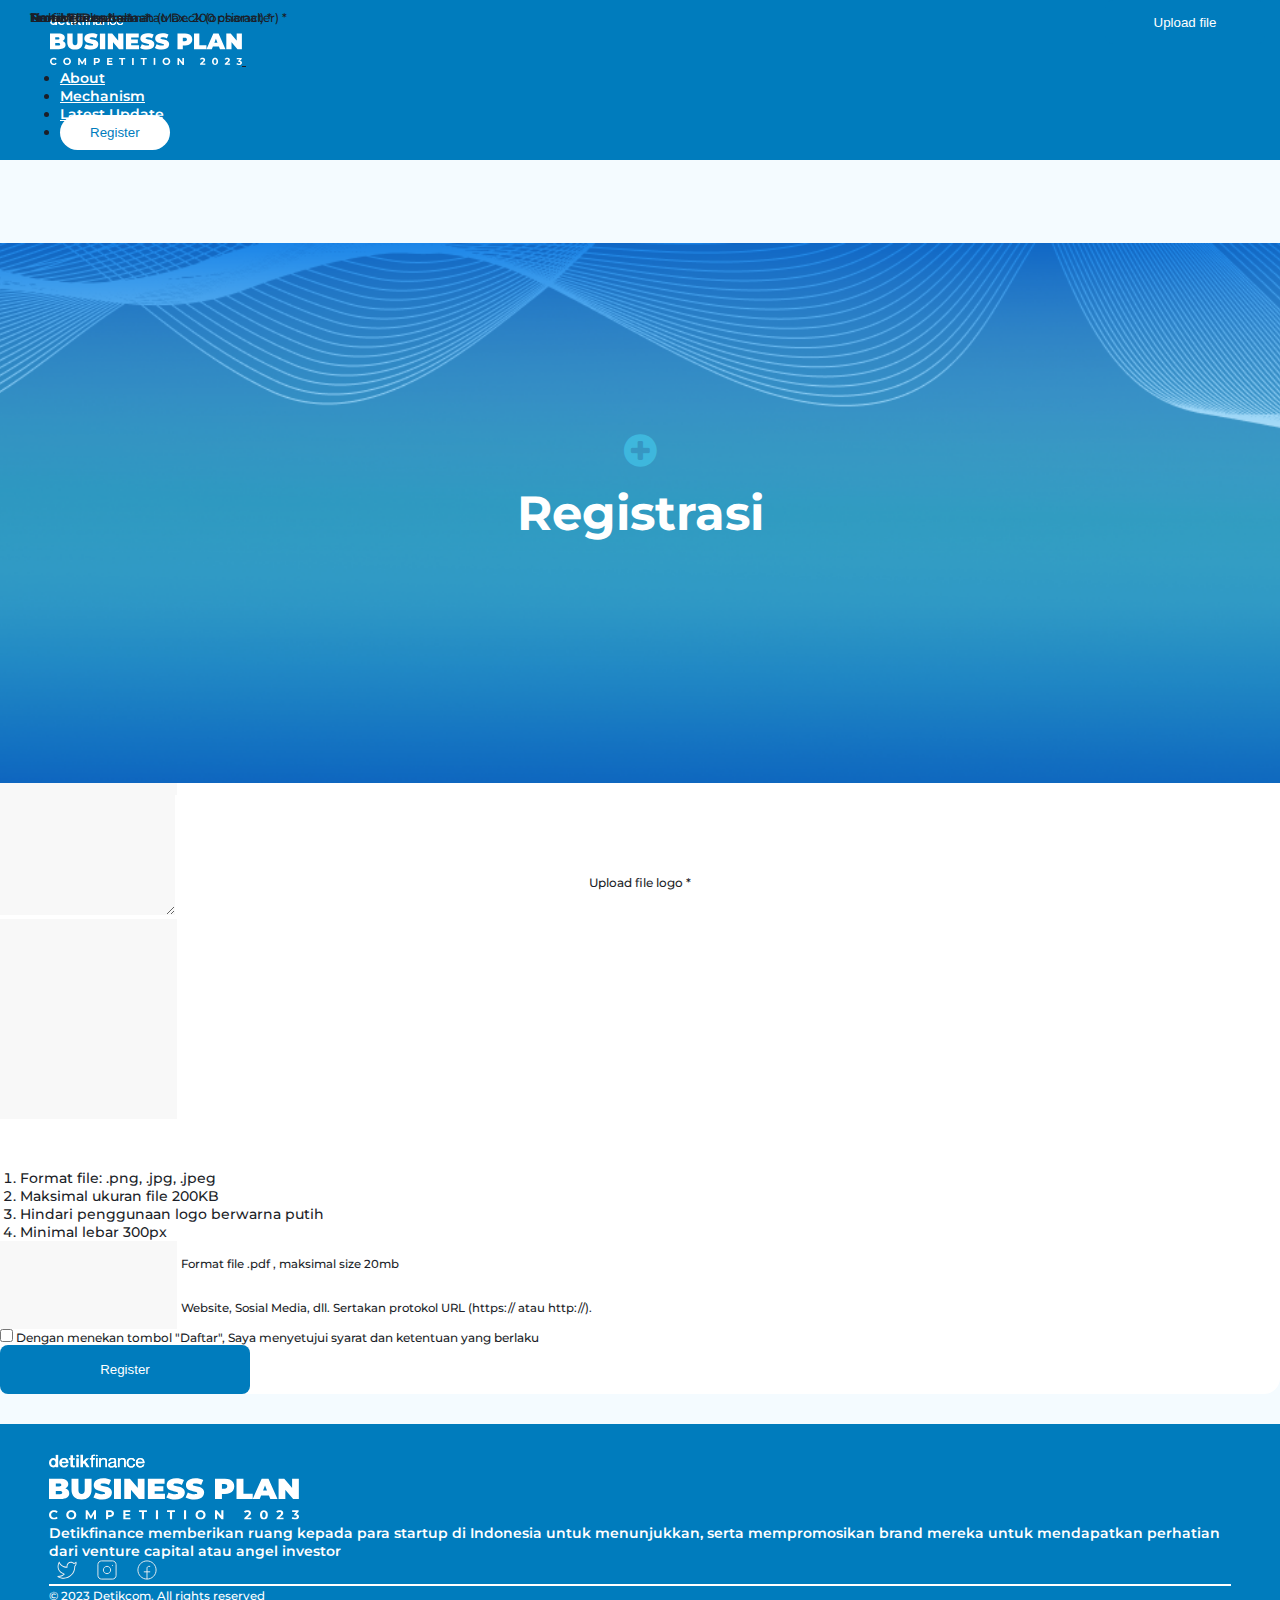
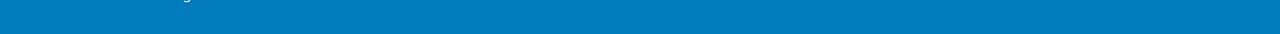
<file: Detikcom_FrontendDesignAssignment_FredrikGunawan/View/External/Register/Index.html>
<!DOCTYPE html>
<html lang="en">

<head>
  <meta charset="UTF-8" />
  <meta name="viewport" content="width=device-width, initial-scale=1.0" />
  <title>Detik Finance</title>

  <!-- Plugin Css -->
  <link rel="stylesheet" href="https://cdn.jsdelivr.net/npm/bootstrap@4.6.2/dist/css/bootstrap.min.css"
    integrity="sha384-xOolHFLEh07PJGoPkLv1IbcEPTNtaed2xpHsD9ESMhqIYd0nLMwNLD69Npy4HI+N" crossorigin="anonymous" />
  <link rel="stylesheet" href="https://cdnjs.cloudflare.com/ajax/libs/font-awesome/4.7.0/css/font-awesome.min.css" />
  <link rel="stylesheet" href="../../../Assets/Plugin/animate.css">

  <!-- Plugin Js -->
  <script src="https://cdn.jsdelivr.net/npm/jquery@3.6.4/dist/jquery.slim.min.js"></script>
  <script src="https://code.jquery.com/jquery-3.6.0.min.js"></script>
  <script src="https://cdn.jsdelivr.net/npm/popper.js@1.16.1/dist/umd/popper.min.js"></script>
  <script src="https://cdn.jsdelivr.net/npm/bootstrap@4.6.2/dist/js/bootstrap.bundle.min.js"></script>

  <!-- Custom Css -->
  <link rel="stylesheet" href="../../../Assets/Template.css" />
  <link rel="stylesheet" href="../../../Assets/External/Register/Css/Index.css" />

  <script src="../../../Assets/External/Template.js"></script>
  <script src="../../../Assets/External/Register/Js/Index.js"></script>
</head>

<body>
  <nav class="navbar navbar-expand-lg navbar-dark bg-first fixed-top">
    <a class="navbar-brand scrollable" href="../../../index.html#hero">
      <img src="../../../Assets/Logo.svg" alt="logo" />
    </a>
    <button class="navbar-toggler" type="button" data-toggle="collapse" data-target="#navbarSupportedContent"
      aria-controls="navbarSupportedContent" aria-expanded="false" aria-label="Toggle navigation">
      <span class="navbar-toggler-icon"></span>
    </button>

    <div class="collapse navbar-collapse" id="navbarSupportedContent">
      <ul class="navbar-nav ml-auto">
        <li class="nav-item">
          <a class="nav-link scrollable" href="../../../index.html#about-section">About</a>
        </li>
        <li class="nav-item">
          <a class="nav-link scrollable" href="../../../index.html#mekanisme-section">Mechanism</a>
        </li>
        <li class="nav-item">
          <a class="nav-link scrollable" href="../../../index.html#agregator-section">Latest Update</a>
        </li>
        <li class="nav-item">
          <a class="nav-link" href="javasripr:void(0)">
            <button class="bg-null color-first" id="btn_register">
              Register
            </button>
          </a>
        </li>
      </ul>
    </div>
  </nav>
  <div id="content">
    <div id="register">
      <div id="header-title">
        <div class="container">
          <div class="row">
            <div class="col-lg-12 col-10 mx-auto animated both fadeIn ">
              <h1 class="color-null">Registrasi</h1>
            </div>
          </div>
        </div>
      </div>
    </div>
    <div id="form-section">
      <div class="container-fluid">
        <div class="row">
          <div class="col-lg-5 col-md-6 col-11 mx-auto bg-null py-3" id="form">
            <form action="" method="post">
              <div class="row py-3">
                <div class="col-12">
                  <input type="text" name="namaperusahaan" class="form-control">
                  <span class="placeholder-text">Nama Perusahaan <span class="text-danger">*</span></span>
                </div>
              </div>
              <div class="row py-3">
                <div class="col-12">
                  <input type="email" name="email" class="form-control">
                  <span class="placeholder-text">Email <span class="text-danger">*</span></span>
                </div>
              </div>
              <div class="row py-3">
                <div class="col-12">
                  <input type="number" name="nomortelepon" class="form-control">
                  <span class="placeholder-text">Nomor Telepon <span class="text-danger">*</span></span>
                  <small class="text-secondary">Isi hanya angka</small>
                </div>
              </div>
              <div class="row py-3">
                <div class="col-12">
                  <textarea name="tentang" class="form-control"></textarea>
                  <span class="placeholder-text">Tentang Perusahaan (Max. 200 character) <span
                      class="text-danger">*</span></span>
                </div>
              </div>
              <div class="row py-3">
                <div class="col-lg-5">
                  <input type="file" name="logoperusahaan" class="form-control" style="display: none;"
                    accept=".png, .jpg, .jpeg">
                  <input type="text" name="logoperusahaan_text" class="form-control" readonly="readonly" disabled>
                  <i class="fa fa-plus-circle" id="plus"></i>
                  <span id="placeholder-logo">Upload file logo <span class="text-danger">*</span></span>
                </div>
                <div class="col-lg-7">
                  <ol>
                    <li>Format file: .png, .jpg, .jpeg</li>
                    <li>Maksimal ukuran file 200KB</li>
                    <li>Hindari penggunaan logo berwarna putih</li>
                    <li>Minimal lebar 300px</li>
                  </ol>
                </div>
              </div>
              <div id="mobile-top">
                <div class="row py-3">
                  <div class="col-12">
                    <input type="file" name="profilperusahaan" class="form-control" style="display: none;" accept=".pdf">
                    <input type="text" name="profilperusahaan_text" class="form-control" readonly="readonly" disabled>
                    <button id="choosefile">Upload file</button>
                    <span class="placeholder-text placeholder-file">Profil Perusahaan atau Deck (opsional) <span
                        class="text-danger">*</span></span>
                    <small class="text-secondary">Format file .pdf , maksimal size 20mb</small>
                  </div>
                </div>
                <div class="row py-3">
                  <div class="col-12">
                    <input type="text" name="linkwebsite" class="form-control">
                    <span class="placeholder-text">Link website <span class="text-danger">*</span></span>
                    <small class="text-secondary">Website, Sosial Media, dll. Sertakan protokol URL (https:// atau
                      http://).</small>
                  </div>
                </div>
                <div class="row py-3">
                  <div class="col-12" style="font-size: 12px;">
                    <input type="checkbox" name="check"> Dengan menekan tombol "Daftar", Saya menyetujui syarat dan ketentuan yang berlaku
                  </div>
                </div>
                <div class="row py-3">
                  <div class="col-12 text-center">
                    <button class="bg-first color-null" id="sbt_register">Register</button>
                  </div>
                </div>
              </div>
            </form>
          </div>
        </div>
      </div>
    </div>
  </div>
  </div>
  <footer class="bg-first color-null">
    <div class="container-fluid">
      <div class="row">
        <div class="col-lg-12 col-11">
          <img src="../../../Assets/Logo.svg" alt="logo" />
        </div>
      </div>
      <div class="row mt-4">
        <div class="col-lg-8 col-md-7 col-11 my-2">
          <b class="font-semibold color-null">Detikfinance memberikan ruang kepada para startup di Indonesia
            untuk menunjukkan, serta mempromosikan brand mereka untuk
            mendapatkan perhatian dari venture capital atau angel investor</b>
        </div>
        <div class="col-lg-4 col-md-5 col-11 my-2 text-right logokiri">
          <span class="display-inline-block">
            <img src="../../../Assets/External/Home/Icon/twitter2.svg" alt="Logo Twitter" />
          </span>
          <span class="display-inline-block">
            <img src="../../../Assets/External/Home/Icon/instagram.svg" alt="Logo Instagram" /></span>
          <span class="display-inline-block">
            <img src="../../../Assets/External/Home/Icon/facebook2.svg" alt="Logo Facebook" /></span>
        </div>
      </div>
      <div class="row">
        <div class="col-12">
          <hr />
        </div>
      </div>
      <div class="row">
        <div class="col-12">
          <small class="color-null">
            © 2023 Detikcom. All rights reserved
          </small>
        </div>
      </div>
    </div>
  </footer>
</body>

</html>
</file>
<file: Detikcom_FrontendDesignAssignment_FredrikGunawan/Assets/Template.css>
:root {
  --first-color: #007cbd;
  --second-color: #3eb7dd;
  --third-color: #f4fbff;
  --null-color: #ffffff;
}

@font-face {
  font-family: "montserrat-extrabold";
  src: url("Font/Montserrat/Montserrat-ExtraBold.ttf");
}

@font-face {
  font-family: "montserrat-bold";
  src: url("Font/Montserrat/Montserrat-Bold.ttf");
}

@font-face {
  font-family: "montserrat-semibold";
  src: url("Font/Montserrat/Montserrat-SemiBold.ttf");
}

@font-face {
  font-family: "montserrat-medium";
  src: url("Font/Montserrat/Montserrat-Medium.ttf");
}

@font-face {
  font-family: "montserrat-reguler";
  src: url("Font/Montserrat/Montserrat-Regular.ttf");
}

* {
  margin: 0;
  padding: 0;
  box-sizing: border-box;
  color: #1b1e28;
}

html,
body {
  font-family: "montserrat-medium";
  font-size: 14px;
  background-color: var(--third-color);
}

.color-first {
  color: var(--first-color);
}

.color-second {
  color: var(--second-color);
}

.color-third {
  color: var(--third-color);
}

.color-null {
  color: var(--null-color);
}

.bg-first {
  background-color: var(--first-color) !important;
}

.bg-second {
  background-color: var(--second-color) !important;
}

.bg-third {
  background-color: var(--third-color) !important;
}

.bg-null {
  background-color: var(--null-color) !important;
}

.font-extrabold {
  font-family: "montserrat-extrabold" !important;
}

.font-bold {
  font-family: "montserrat-bold" !important;
}

.font-semibold {
  font-family: "montserrat-semibold" !important;
}

.font-regular {
  font-family: "montserrat-reguler" !important;
}

button {
  border: none;
}

.navbar {
  padding: 15px 50px 10px 50px;
}

nav ul li {
  margin: 0px 10px;
}

.nav-link {
  font-family: "montserrat-semibold";
  color: var(--null-color) !important;
}

button {
  transition: background-color 0.3s;
}

#btn_register {
  padding: 10px 30px;
  margin-top: -15px;
  border-radius: 100px;
}

#btn_register:hover {
  background-color: rgb(255, 255, 255, 0.7);
}

.btn_content {
  padding: 16px 20px;
  border-radius: 5px;
}

.btn_content:hover {
  background-color: rgb(62, 183, 221, 0.7);
}

#content {
  min-height: 100vh;
  padding-top: 83px;
}

/* ============================== FOOTER SECTION ====================== */
footer {
  padding: 30px 49px;
}

footer img {
  width: 250px;
  height: 66px;
}

footer span img {
  width: 20px;
  height: 20px;
  margin: 0px 8px;
}

hr {
  border: 1px solid var(--null-color);
}

@media screen and (max-width: 993px) {
  nav ul li {
    margin: 5px 0px;
  }
}

@media screen and (min-width: 767px) and (max-width: 990px) {
  /* ============================== FOOTER SECTION ====================== */

  footer img {
    width: 250px;
    height: 66px;
  }

  footer span img {
    width: 20px;
    height: 20px;
    margin: 0px 8px;
  }
}

@media screen and (max-width: 767px) {
  /* ============================== FOOTER SECTION ====================== */
  footer {
    padding: 30px 49px;
  }

  .logokiri {
    text-align: left !important;
  }

  footer img {
    width: 250px;
    height: 66px;
  }

  footer span img {
    width: 20px;
    height: 20px;
    margin: 0px 8px;
  }
}
</file>
<file: Detikcom_FrontendDesignAssignment_FredrikGunawan/Assets/External/Register/Css/Index.css>
/* ============================== HEADER TITLE SECTION ====================== */
#header-title {
  background-image: url(../Images/harder-title.png);
  background-size: cover;
  background-position: center;
  background-repeat: no-repeat;
  position: relative;
  height: 60vh;
  width: 100%;
  overflow: hidden;
  display: flex;
  justify-content: center;
  align-items: center;
  flex-direction: column;
  text-align: center;
}

#header-title h1 {
  font-size: 48px;
  font-family: "montserrat-bold";
}

/* ============================== FORM SECTION ====================== */
#form {
  border-radius: 16px;
  margin-top: -120px;
  margin-bottom: 30px;
}

input[type="text"], input[type="email"], input[type="number"],
textarea {
  background-color: #f8f8f8 !important;
  border: none !important;
  height: 44px !important;
}


.placeholder-text {
  position: absolute;
  top: 0;
  left: 20px;
  padding: 10px;
  font-size: 12px;
  pointer-events: none;
}

input[type="number"]::-webkit-inner-spin-button,
input[type="number"]::-webkit-outer-spin-button {
  -webkit-appearance: none;
  margin: 0;
}

textarea {
  height: 120px !important;
}

#choosefile, #sbt_register{
  background-color: var(--first-color);
  color: var(--null-color);
  height: 49px;
  width: 250px;
  border-radius: 8px;
}

#choosefile {
  position: absolute;
  top: 0;
  right: 15px;
  z-index: 2;
  width: 160px;
  height: 44px;
}

input[name="logoperusahaan_text"] {
  height: 200px !important;
}

#plus {
  position: absolute;
  left: 50%;
  top: 50%;
  transform: translate(-50%, -50%);
  font-size: 38px;
  color: var(--second-color);
}

#placeholder-logo {
  width: max-content;
  position: absolute;
  bottom: 0px;
  left: 50%;
  transform: translateX(-50%);
  padding: 10px;
  font-size: 12px;
}

form ol {
  padding: 50px 20px 0px 20px;
}

@media screen and (min-width: 767px) and (max-width: 990px) {
  /* ============================== FORM SECTION ====================== */
  form ol {
    padding: 15px 20px 0px 20px;
  }

}

@media screen and (max-width: 767px) {
  /* ============================== FORM SECTION ====================== */
  form ol {
    padding: 15px 20px 0px 20px;
  }
}
</file>
